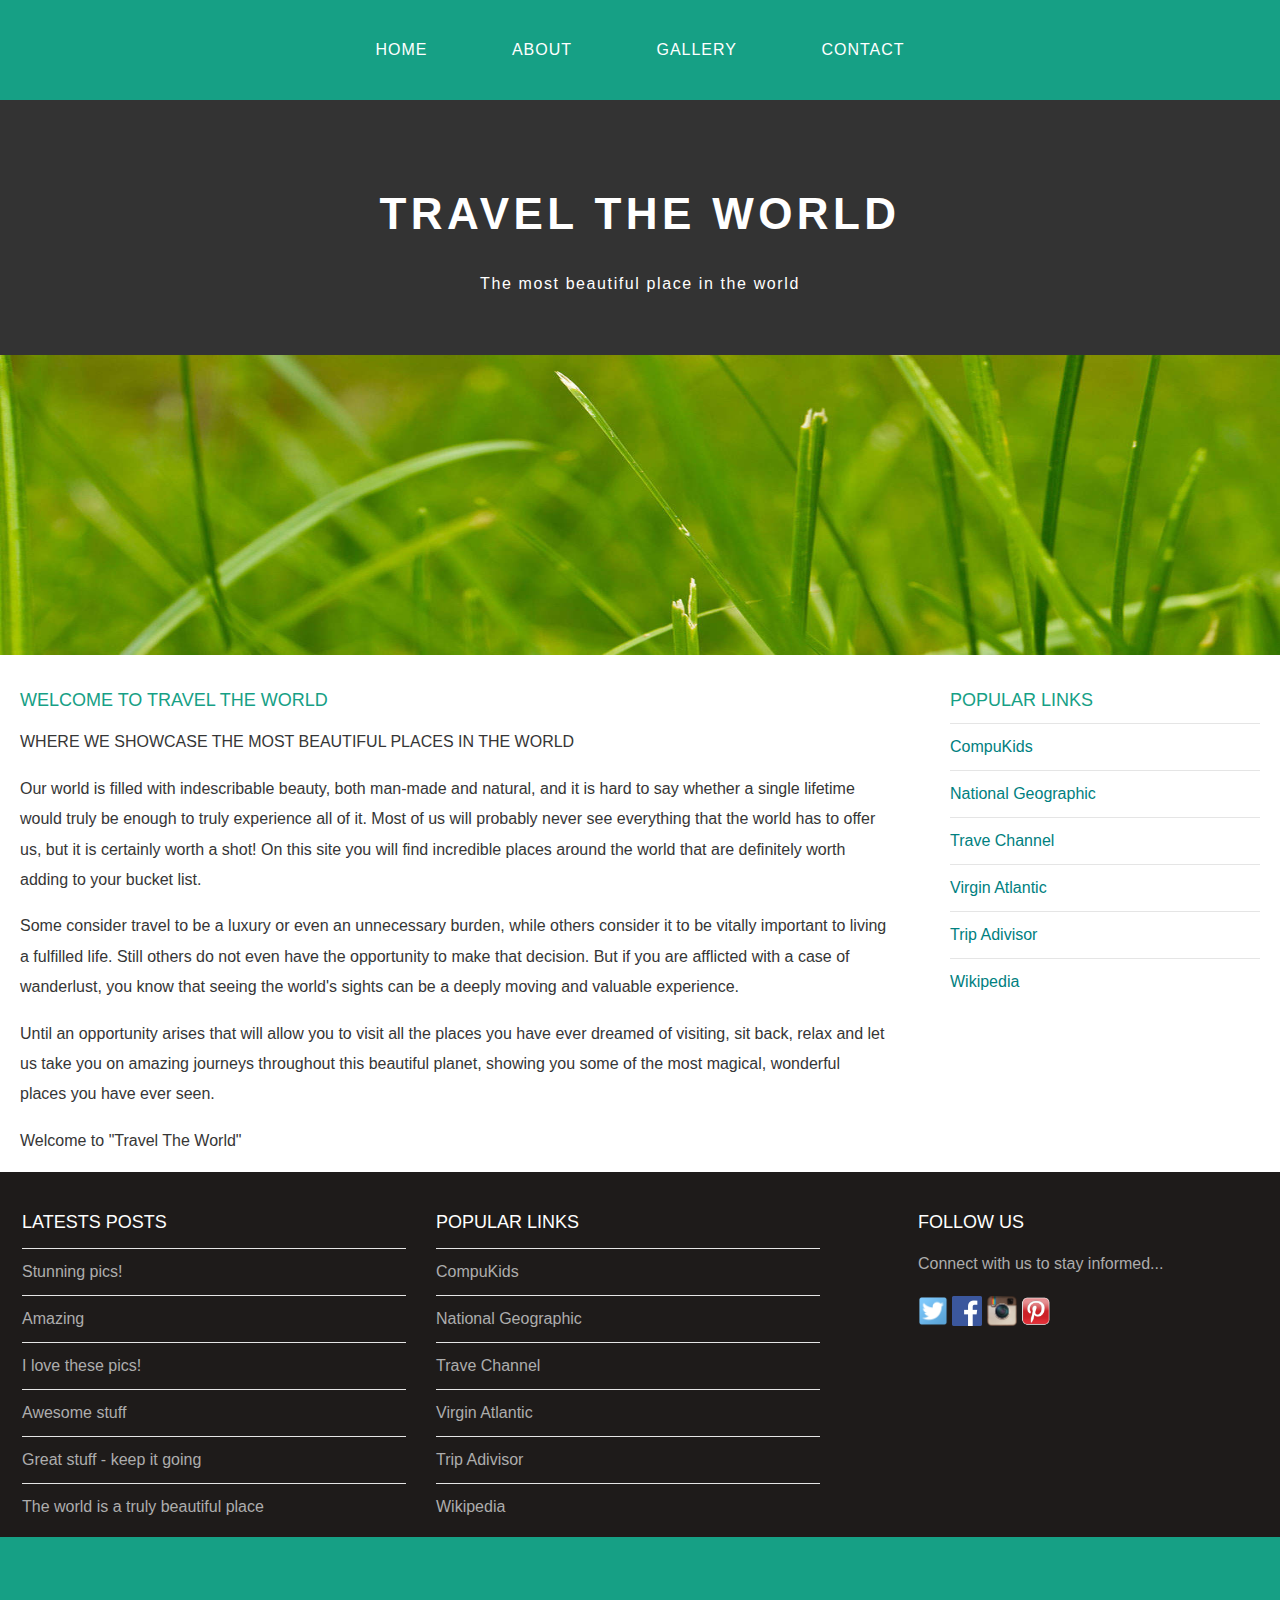
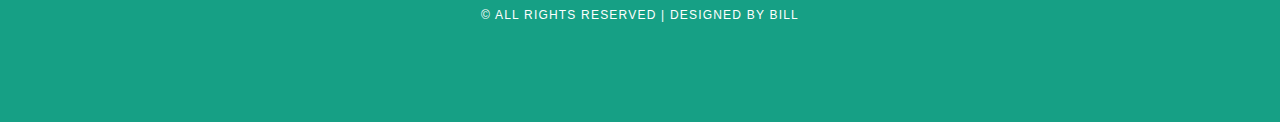
<file: index.html>
<!DOCTYPE html>
<html>

    <head>
          <title> Travel The World</title>
          <link rel="stylesheet" href="style.css"/>
    </head>

    <body>

        <div id="menu">
            <ul>
                <li><a href="#">Home</a></li>
                <li><a href="about.html">About</a></li>
                <li><a href="gallery.html">Gallery</a></li>
                <li><a href="contact.html">Contact</a></li>
            </ul>
         </div>

            <div id="header">
                <h1>TRAVEL THE WORLD</h1>
                <p>The most beautiful place in the world</p>
            </div>

            <div id="banner">
                <img src="images/pic01.jpg"/>
            </div>
            
            <div id="page">
                <div id="content">
                    <h2>Welcome to Travel The World</h2>
                    <p>WHERE WE SHOWCASE THE MOST BEAUTIFUL PLACES IN THE WORLD</p>
                    <p>Our world is filled with indescribable beauty, both man-made and natural, and it is hard to say whether a single lifetime would truly be enough to truly experience all of it. Most of us will probably never see everything that the world has to offer us, but it is certainly worth a shot! On this site you will find incredible places around the world that are definitely worth adding to your bucket list.</p>
                    <p>Some consider travel to be a luxury or even an unnecessary burden, while others consider it to be vitally important to living a fulfilled life. Still others do not even have the opportunity to make that decision. But if you are afflicted with a case of wanderlust, you know that seeing the world's sights can be a deeply moving and valuable experience.</p>
                    <p>Until an opportunity arises that will allow you to visit all the places you have ever dreamed of visiting, sit back, relax and let us take you on amazing journeys throughout this beautiful planet, showing you some of the most magical, wonderful places you have ever seen.</p>
                    <p>Welcome to "Travel The World"</p>
                </div>

                <div id="sidebar">
                    <h2>Popular Links</h2>
                    <ul class="styled">
                        <li><a href="http://www.compukids.me">CompuKids</a></li>
                        <li><a href="http://www.nationalgeographic.com/">National Geographic</a></li>
                        <li><a href="http://www.travelchannel.com/">Trave Channel</a></li>
                        <li><a href="http://www.virgin-atlantic.com/us/en.html">Virgin Atlantic</a></li>
                        <li><a href="http://www.tripadvisor.com">Trip Adivisor</a></li>
                        <li><a href="https://en.wikipedia.org/wiki/Main_Page">Wikipedia</a></li>
                    </ul>
                </div>
            </div>

            <div id="footer">
                <div id="box1">
                    <h2>Latests Posts</h2>
                    <ul class="styled">
                        <li><a href="#">Stunning pics!</a></li>
                        <li><a href="#">Amazing</a></li>
                        <li><a href="#">I love these pics!</a></li>
                        <li><a href="#">Awesome stuff</a></li>
                        <li><a href="#">Great stuff - keep it going</a></li>
                        <li><a href="#">The world is a truly beautiful place</a></li>
                        </ul>
                </div>
                <div id="box2">
                    <h2>Popular Links</h2>
                    <ul class="styled">
                        <li><a href="http://www.compukids.me">CompuKids</a></li>
                        <li><a href="http://www.nationalgeographic.com/">National Geographic</a></li>
                        <li><a href="http://www.travelchannel.com/">Trave Channel</a></li>
                        <li><a href="http://www.virgin-atlantic.com/us/en.html">Virgin Atlantic</a></li>
                        <li><a href="http://www.tripadvisor.com">Trip Adivisor</a></li>
                        <li><a href="https://en.wikipedia.org/wiki/Main_Page">Wikipedia</a></li>
                        </ul>
                </div>
                <div id="box3">
                    <h2>Follow Us</h2>
                    <p>Connect with us to stay informed...</p>
                    <a href="#"><img src="images/twitter.png" height="30"/></a>
                    <a href="#"><img src="images/facebook.png" height="30"/></a>
                    <a href="#"><img src="images/instagram.png" height="30"/></a>
                    <a href="#"><img src="images/pinterest.png" height="30"/></a>
                </div>
            </div>
            <div id="copyright">
                <p>&copy; All Rights Reserved | Designed by Bill</p>
            </div>
    </body>
</html>
</file>
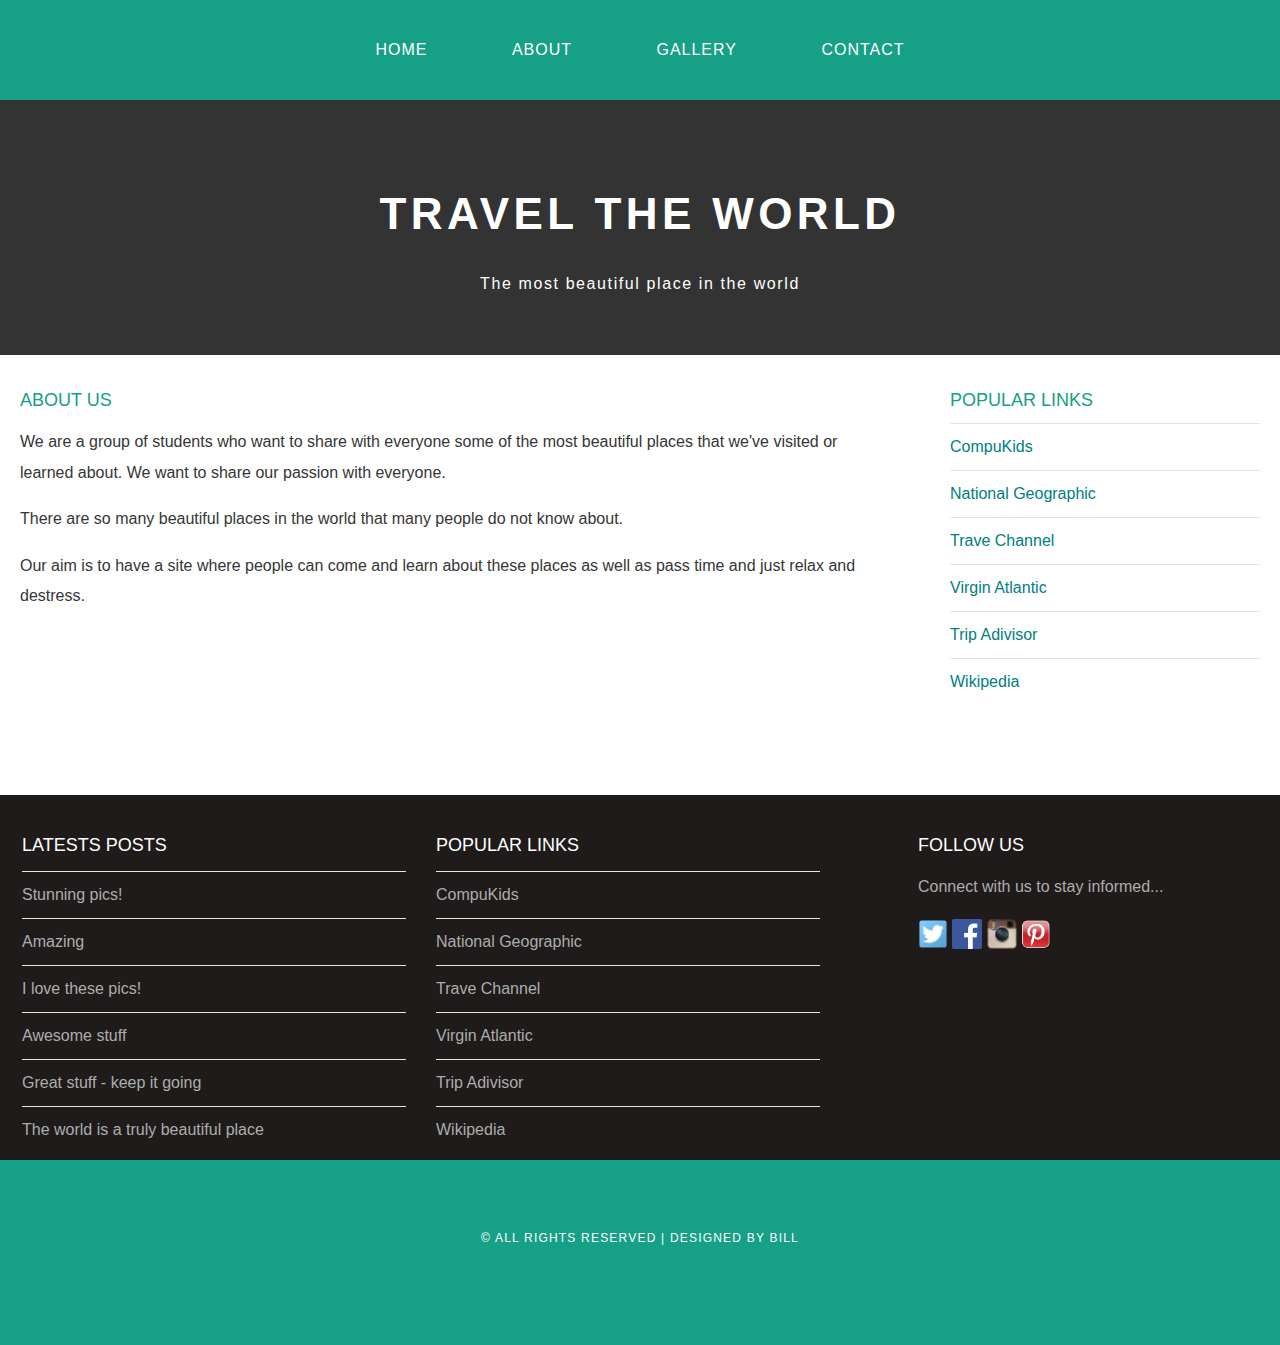
<file: about.html>
<!DOCTYPE html>
<html>

    <head>
          <title> Travel The World</title>
          <link rel="stylesheet" href="style.css"/>
    </head>

    <body>

        <div id="menu">
            <ul>
                <li><a href="index.html">Home</a></li>
                <li><a href="#">About</a></li>
                <li><a href="gallery.html">Gallery</a></li>
                <li><a href="contact.html">Contact</a></li>
            </ul>
         </div>

            <div id="header">
                <h1>TRAVEL THE WORLD</h1>
                <p>The most beautiful place in the world</p>
            </div>

            <div id="page">
                <div id="content">
                    <h2>About Us</h2>
                    <p>We are a group of students who want to share with everyone some of the most beautiful places that we've visited or learned about. We want to share our passion with everyone.</p>
                    <p>There are so many beautiful places in the world that many people do not know about. </p>
                    <p>Our aim is to have a site where people can come and learn about these places as well as pass time and just relax and destress. </p>
                </div>

                <div id="sidebar">
                    <h2>Popular Links</h2>
                    <ul class="styled">
                        <li><a href="http://www.compukids.me">CompuKids</a></li>
                        <li><a href="http://www.nationalgeographic.com/">National Geographic</a></li>
                        <li><a href="http://www.travelchannel.com/">Trave Channel</a></li>
                        <li><a href="http://www.virgin-atlantic.com/us/en.html">Virgin Atlantic</a></li>
                        <li><a href="http://www.tripadvisor.com">Trip Adivisor</a></li>
                        <li><a href="https://en.wikipedia.org/wiki/Main_Page">Wikipedia</a></li>
                    </ul>
                </div>
            </div>

            <div id="footer">
                <div id="box1">
                    <h2>Latests Posts</h2>
                    <ul class="styled">
                        <li><a href="#">Stunning pics!</a></li>
                        <li><a href="#">Amazing</a></li>
                        <li><a href="#">I love these pics!</a></li>
                        <li><a href="#">Awesome stuff</a></li>
                        <li><a href="#">Great stuff - keep it going</a></li>
                        <li><a href="#">The world is a truly beautiful place</a></li>
                        </ul>
                </div>
                <div id="box2">
                    <h2>Popular Links</h2>
                    <ul class="styled">
                        <li><a href="http://www.compukids.me">CompuKids</a></li>
                        <li><a href="http://www.nationalgeographic.com/">National Geographic</a></li>
                        <li><a href="http://www.travelchannel.com/">Trave Channel</a></li>
                        <li><a href="http://www.virgin-atlantic.com/us/en.html">Virgin Atlantic</a></li>
                        <li><a href="http://www.tripadvisor.com">Trip Adivisor</a></li>
                        <li><a href="https://en.wikipedia.org/wiki/Main_Page">Wikipedia</a></li>
                        </ul>
                </div>
                <div id="box3">
                    <h2>Follow Us</h2>
                    <p>Connect with us to stay informed...</p>
                    <a href="#"><img src="images/twitter.png" height="30"/></a>
                    <a href="#"><img src="images/facebook.png" height="30"/></a>
                    <a href="#"><img src="images/instagram.png" height="30"/></a>
                    <a href="#"><img src="images/pinterest.png" height="30"/></a>
                </div>
            </div>
            <div id="copyright">
                <p>&copy; All Rights Reserved | Designed by Bill</p>
            </div>
    </body>
</html>
</file>
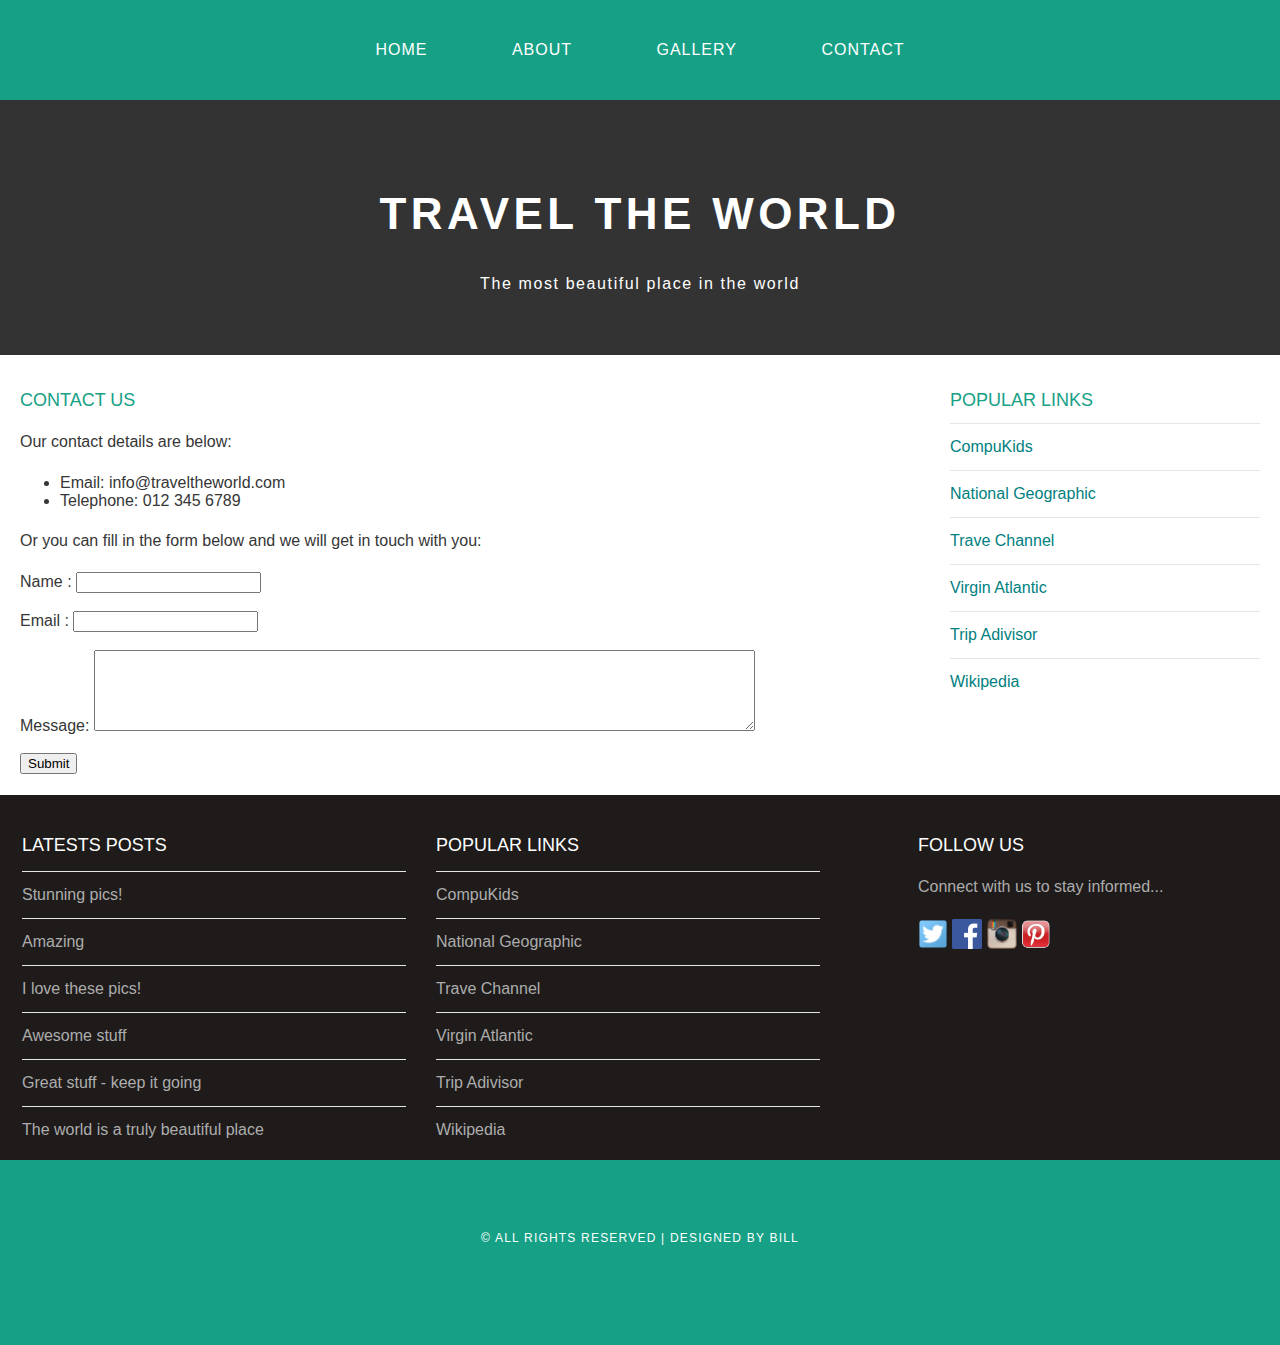
<file: contact.html>
<!DOCTYPE html>
<html>

    <head>
          <title> Travel The World</title>
          <link rel="stylesheet" href="style.css"/>
    </head>

    <body>

        <div id="menu">
            <ul>
                <li><a href="index.html">Home</a></li>
                <li><a href="about.html">About</a></li>
                <li><a href="#">Gallery</a></li>
                <li><a href="#">Contact</a></li>
            </ul>
         </div>

            <div id="header">
                <h1>TRAVEL THE WORLD</h1>
                <p>The most beautiful place in the world</p>
            </div>

            <div id="page">
                <div id="content">
                    <h2>Contact Us</h2>
                    <p>Our contact details are below:</p>
                 <ul class="style1">
                    <li>Email: info@traveltheworld.com</li>
                    <li>Telephone: 012 345 6789</li>
                </ul>

                    <p>Or you can fill in the form below and we will get in touch with you:</p>
                    <form>
                     Name     : <input type="text" /><br/><br/>
                     Email     : <input type="email" /><br/><br/>
                     Message: <textarea cols="80" rows="5"></textarea><br/><br/>
                    <input type="submit" value="Submit"/>
                    </form>
                </div>

                <div id="sidebar">
                    <h2>Popular Links</h2>
                    <ul class="styled">
                        <li><a href="http://www.compukids.me">CompuKids</a></li>
                        <li><a href="http://www.nationalgeographic.com/">National Geographic</a></li>
                        <li><a href="http://www.travelchannel.com/">Trave Channel</a></li>
                        <li><a href="http://www.virgin-atlantic.com/us/en.html">Virgin Atlantic</a></li>
                        <li><a href="http://www.tripadvisor.com">Trip Adivisor</a></li>
                        <li><a href="https://en.wikipedia.org/wiki/Main_Page">Wikipedia</a></li>
                    </ul>
                </div>
            </div>

            <div id="footer">
                <div id="box1">
                    <h2>Latests Posts</h2>
                    <ul class="styled">
                        <li><a href="#">Stunning pics!</a></li>
                        <li><a href="#">Amazing</a></li>
                        <li><a href="#">I love these pics!</a></li>
                        <li><a href="#">Awesome stuff</a></li>
                        <li><a href="#">Great stuff - keep it going</a></li>
                        <li><a href="#">The world is a truly beautiful place</a></li>
                        </ul>
                </div>
                <div id="box2">
                    <h2>Popular Links</h2>
                    <ul class="styled">
                        <li><a href="http://www.compukids.me">CompuKids</a></li>
                        <li><a href="http://www.nationalgeographic.com/">National Geographic</a></li>
                        <li><a href="http://www.travelchannel.com/">Trave Channel</a></li>
                        <li><a href="http://www.virgin-atlantic.com/us/en.html">Virgin Atlantic</a></li>
                        <li><a href="http://www.tripadvisor.com">Trip Adivisor</a></li>
                        <li><a href="https://en.wikipedia.org/wiki/Main_Page">Wikipedia</a></li>
                        </ul>
                </div>
                <div id="box3">
                    <h2>Follow Us</h2>
                    <p>Connect with us to stay informed...</p>
                    <a href="#"><img src="images/twitter.png" height="30"/></a>
                    <a href="#"><img src="images/facebook.png" height="30"/></a>
                    <a href="#"><img src="images/instagram.png" height="30"/></a>
                    <a href="#"><img src="images/pinterest.png" height="30"/></a>
                </div>
            </div>
            <div id="copyright">
                <p>&copy; All Rights Reserved | Designed by Bill</p>
            </div>
    </body>
</html>
</file>
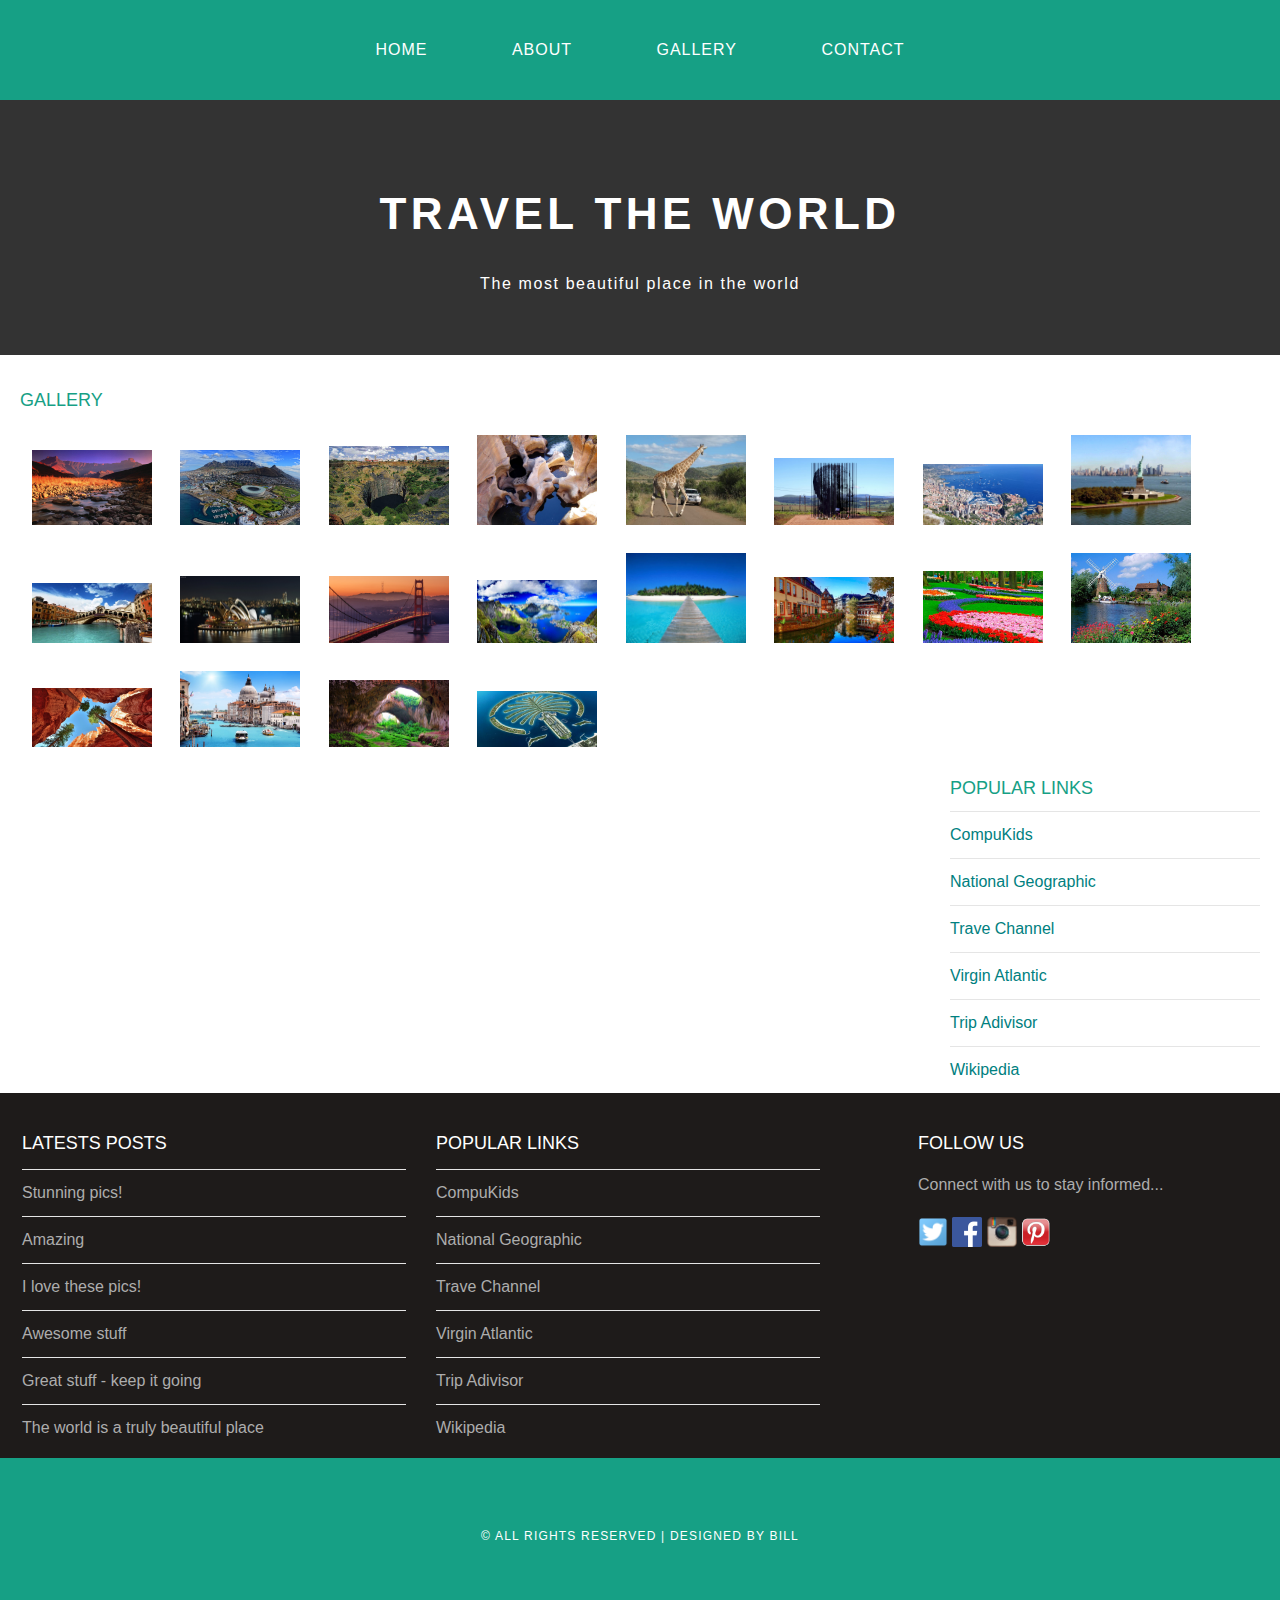
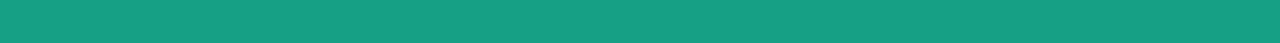
<file: gallery.html>
<!DOCTYPE html>
<html>

    <head>
          <title> Travel The World</title>
          <link rel="stylesheet" href="style.css"/>
    </head>

    <body>

        <div id="menu">
            <ul>
                <li><a href="index.html">Home</a></li>
                <li><a href="about.html">About</a></li>
                <li><a href="gallery.html">Gallery</a></li>
                <li><a href="contact.html">Contact</a></li>
            </ul>
         </div>

            <div id="header">
                <h1>TRAVEL THE WORLD</h1>
                <p>The most beautiful place in the world</p>
            </div>

            <div id="page">
                <div id="gallery">
                    <h2>Gallery</h2>
                    <img src="images/pic1.jpg"/>
                    <img src="images/pic2.jpg"/>
                    <img src="images/pic3.jpg"/>
                    <img src="images/pic4.jpg"/>
                    <img src="images/pic5.jpg"/>
                    <img src="images/pic6.jpg"/>
                    <img src="images/pic7.jpg"/>
                    <img src="images/pic8.jpg"/>
                    <img src="images/pic9.jpg"/>
                    <img src="images/pic10.jpg"/>
                    <img src="images/pic11.jpg"/>
                    <img src="images/pic12.jpg"/>
                    <img src="images/pic13.jpg"/>
                    <img src="images/pic14.jpg"/>
                    <img src="images/pic15.jpg"/>
                    <img src="images/pic16.jpg"/>
                    <img src="images/pic17.jpg"/>
                    <img src="images/pic18.jpg"/>
                    <img src="images/pic19.jpg"/>
                    <img src="images/pic20.jpg"/>
                </div>

                <div id="sidebar">
                    <h2>Popular Links</h2>
                    <ul class="styled">
                        <li><a href="http://www.compukids.me">CompuKids</a></li>
                        <li><a href="http://www.nationalgeographic.com/">National Geographic</a></li>
                        <li><a href="http://www.travelchannel.com/">Trave Channel</a></li>
                        <li><a href="http://www.virgin-atlantic.com/us/en.html">Virgin Atlantic</a></li>
                        <li><a href="http://www.tripadvisor.com">Trip Adivisor</a></li>
                        <li><a href="https://en.wikipedia.org/wiki/Main_Page">Wikipedia</a></li>
                    </ul>
                </div>
            </div>

            <div id="footer">
                <div id="box1">
                    <h2>Latests Posts</h2>
                    <ul class="styled">
                        <li><a href="#">Stunning pics!</a></li>
                        <li><a href="#">Amazing</a></li>
                        <li><a href="#">I love these pics!</a></li>
                        <li><a href="#">Awesome stuff</a></li>
                        <li><a href="#">Great stuff - keep it going</a></li>
                        <li><a href="#">The world is a truly beautiful place</a></li>
                        </ul>
                </div>
                <div id="box2">
                    <h2>Popular Links</h2>
                    <ul class="styled">
                        <li><a href="http://www.compukids.me">CompuKids</a></li>
                        <li><a href="http://www.nationalgeographic.com/">National Geographic</a></li>
                        <li><a href="http://www.travelchannel.com/">Trave Channel</a></li>
                        <li><a href="http://www.virgin-atlantic.com/us/en.html">Virgin Atlantic</a></li>
                        <li><a href="http://www.tripadvisor.com">Trip Adivisor</a></li>
                        <li><a href="https://en.wikipedia.org/wiki/Main_Page">Wikipedia</a></li>
                        </ul>
                </div>
                <div id="box3">
                    <h2>Follow Us</h2>
                    <p>Connect with us to stay informed...</p>
                    <a href="#"><img src="images/twitter.png" height="30"/></a>
                    <a href="#"><img src="images/facebook.png" height="30"/></a>
                    <a href="#"><img src="images/instagram.png" height="30"/></a>
                    <a href="#"><img src="images/pinterest.png" height="30"/></a>
                </div>
            </div>
            <div id="copyright">
                <p>&copy; All Rights Reserved | Designed by Bill</p>
            </div>
    </body>
</html>
</file>
<file: style.css>
/* ******************************************************************************************* */
/* Universal style                                                                             */
/* ******************************************************************************************* */
body{
    margin: 0;
    padding: 0;
    background-color: #ffffff;
    font-family: 'Raleway' , sans-serif;
    font-size: 16px;
    font-weight: 400;
    color: #363636;
}

p{
    line-height: 190%;
}

a{
    text-decoration: none;
    color: teal;
}

/* ******************************************************************************************* */
/* Menu                                                                                        */
/* ******************************************************************************************* */

#menu{
    background-color: #16a085;
    height: 100px;
}

#menu ul{
    margin: 0;
    padding: 0;
    list-style-type: none;
    text-align: center;
}

#menu li{
    display: inline-block;
}

#menu a{
    letter-spacing: 1px;
    text-decoration: none;
    text-align: center;
    text-transform: uppercase;
    font-size: 16px;
    line-height: 100px;
    color:#ffffff;

    padding: 0 40px;
    border: none;
    display: block;
}

#menu a:hover{
    background-color: #1abc9c;
}

/* ******************************************************************************************* */
/* Header                                                                                      */
/* ******************************************************************************************* */

#header{
    padding: 60px 0px 40px 0;
    background-color: #333333;
    text-align: center;
}

#header h1{
    letter-spacing: 0.1em;
    font-size: 44px;
    color: #ffffff;
}

#header p{
    letter-spacing: 0.1em;
    color: #ffffff;
}

/* ******************************************************************************************* */
/* Banner                                                                                      */
/* ******************************************************************************************* */

#banner{
    height: 300px;
}

#banner img{
    width: 100%;
    height: 300px;
}

/* ******************************************************************************************* */
/* Page                                                                                        */
/* ******************************************************************************************* */

#page{
    min-height: 400px;
    padding: 20px;
}

#page h2{
    margin-bottom: 12px;
    text-transform: uppercase;
    font-weight: 400;
    font-size: 18px;
    color: #16a085;
}

/* CONTENT */

#content{
    float: left;
    width: 70%;
}

/* SIDEBAR */

#sidebar{
    float: right;
    width: 25%;
}

/* Lists*/

ul.styled{
    margin: 0;
    padding: 0;
    list-style-type: none;
}

ul.styled li{
    border-top: solid 1px #e5e5e5;
    padding: 14px 0px;
}

/* ******************************************************************************************* */
/* Footer                                                                                      */
/* ******************************************************************************************* */

#footer{
    width: 100%;
    height: 340px;
    background-color: #1e1b1a;
    padding-top: 25px;
    padding-left: 22px;
    clear: both;
}

#footer h2{
    font-size: 18px;
    font-weight: 400;
    text-transform: uppercase;
    color: #ffffff;
}

#footer p{
    color: #adadad;
}

#footer a{
    color: #adadad;
}

#box1{
    float: left;
    width: 30%;
    padding-right: 30px;
}

#box2{
    float: left;
    width: 30%;
    padding-right: 30px;
}

#box3{
    float: right;
    width: 30%;
    padding-left: 30px;
}

/* ******************************************************************************************* */
/* Footer                                                                                      */
/* ******************************************************************************************* */

#copyright{
    width: 100%;
    height: 130px;
    text-align: center;
    background-color: #16a085;
    padding-top: 55px;
    clear: both;
}

#copyright p{
    font-size: 12px;
    letter-spacing: 0.1em;
    text-transform: uppercase;
    color: #ffffff;
}

/* ******************************************************************************************* */
/* Gallery                                                                                     */
/* ******************************************************************************************* */

#gallery img{
    width: 120px;
    margin: 12px;
    -moz-transition: -moz-transform 0.5s ease-in;
	-webkit-transition: -webkit-transform 0.5s ease-in;
	-o-transition: -o-transform 0.5s ease-in;
}

#gallery img:hover{
	-moz-transform: scale(3);
	-webkit-transform: scale(3);
	-o-transform: scale(3);
 }
</file>
